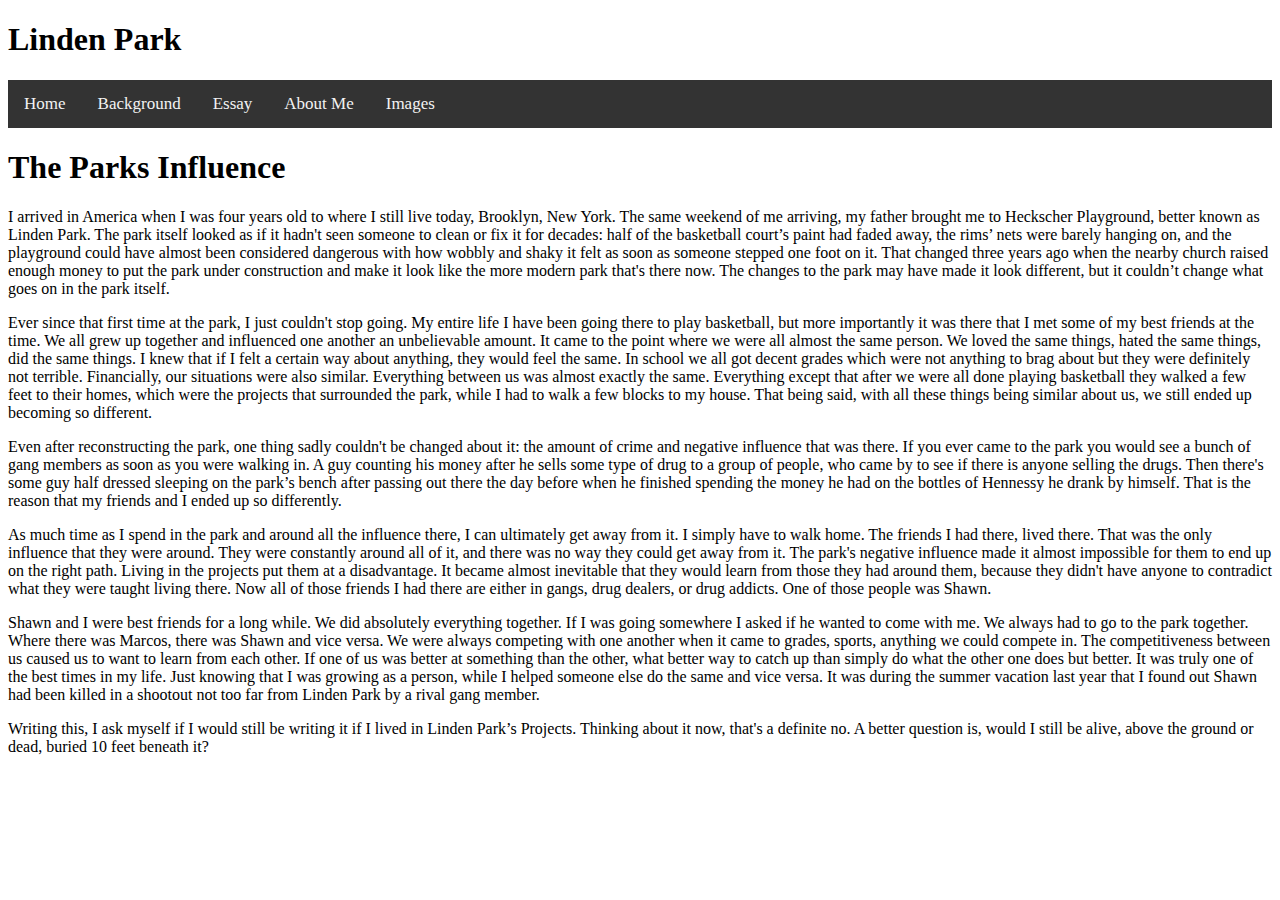
<file: homepage/ess.html>
<!DOCTYPE html>

<html lang="en">
    <head>
        <link rel="stylesheet" href="https://cdn.jsdelivr.net/npm/bootstrap@4.5.3/dist/css/bootstrap.min.css" integrity="sha384-TX8t27EcRE3e/ihU7zmQxVncDAy5uIKz4rEkgIXeMed4M0jlfIDPvg6uqKI2xXr2" crossorigin="anonymous">
        <script src="https://code.jquery.com/jquery-3.5.1.slim.min.js" integrity="sha384-DfXdz2htPH0lsSSs5nCTpuj/zy4C+OGpamoFVy38MVBnE+IbbVYUew+OrCXaRkfj" crossorigin="anonymous"></script>
<script src="https://cdn.jsdelivr.net/npm/bootstrap@4.5.3/dist/js/bootstrap.bundle.min.js" integrity="sha384-ho+j7jyWK8fNQe+A12Hb8AhRq26LrZ/JpcUGGOn+Y7RsweNrtN/tE3MoK7ZeZDyx" crossorigin="anonymous"></script>
        <link href="styles.css" rel="stylesheet">
        <title>My Webpage</title>
    </head>
    <body>
      <h1>Linden Park</h1>
        <div class="topnav">
            <a class="menu" href="index.html">Home</a>
            <a href="hist.html">Background</a>
            <a href="ess.html">Essay</a>
            <a href="me.html">About Me</a>
            <a href="pic.html">Images</a>
    </div>
    <div class="container mt-4">
        <h1>The Parks Influence</h1>
        <p class= para1>I arrived in America when I was four years old to where I still live today, Brooklyn, New York. The same weekend of me arriving, my father brought me to Heckscher Playground, better known as Linden Park. The park itself looked as if it hadn't seen someone to clean or fix it for decades: half of the basketball court’s paint had faded away, the rims’ nets were barely hanging on, and the playground could have almost been considered dangerous with how wobbly and shaky it felt as soon as someone stepped one foot on it. That changed three years ago when the nearby church raised enough money to put the park under construction and make it look like the more modern park that's there now. The changes to the park may have made it look different, but it couldn’t change what goes on in the park itself. </p>
        <p class= para2>Ever since that first time at the park, I just couldn't stop going. My entire life I have been going there to play basketball, but more importantly it was there that I met some of my best friends at the time. We all grew up together and influenced one another an unbelievable amount. It came to the point where we were all almost the same person. We loved the same things, hated the same things, did the same things. I knew that if I felt a certain way about anything, they would feel the same. In school we all got decent grades which were not anything to brag about but they were definitely not terrible. Financially, our situations were also similar. Everything between us was almost exactly the same. Everything except that after we were all done playing basketball they walked a few feet to their homes, which were the projects that surrounded the park, while I had to walk a few blocks to my house. That being said, with all these things being similar about us, we still ended up becoming so different.
        <p class= para3>Even after reconstructing the park, one thing sadly couldn't be changed about it: the amount of crime and negative influence that was there. If you ever came to the park you would see a bunch of gang members as soon as you were walking in. A guy counting his money after he sells some type of drug to a group of people, who came by to see if there is anyone selling the drugs. Then there's some guy half dressed sleeping on the park’s bench after passing out there the day before when he finished spending the money he had on the bottles of Hennessy he drank by himself. That is the reason that my friends and I ended up so differently.
        <p class= para4>As much time as I spend in the park and around all the influence there, I can ultimately get away from it. I simply have to walk home. The friends I had there, lived there. That was the only influence that they were around. They were constantly around all of it, and there was no way they could get away from it. The park's negative influence made it almost impossible for them to end up on the right path. Living in the projects put them at a disadvantage. It became almost inevitable that they would learn from those they had around them, because they didn't have anyone to contradict what they were taught living there. Now all of those friends I had there are either in gangs, drug dealers, or drug addicts. One of those people was Shawn.
        <p class= para5>Shawn and I were best friends for a long while. We did absolutely everything together. If I was going somewhere I asked if he wanted to come with me. We always had to go to the park together. Where there was Marcos, there was Shawn and vice versa. We were always competing with one another when it came to grades, sports, anything we could compete in. The competitiveness between us caused us to want to learn from each other. If one of us was better at something than the other, what better way to catch up than simply do what the other one does but better. It was truly one of the best times in my life. Just knowing that I was growing as a person, while I helped someone else do the same and vice versa. It was during the summer vacation last year that I found out Shawn had been killed in a shootout not too far from Linden Park by a rival gang member.
        <p class= para6>Writing this, I ask myself if I would still be writing it if I lived in Linden Park’s Projects. Thinking about it now, that's a definite no. A better question is, would I still be alive, above the ground or dead, buried 10 feet beneath it?
    </div>
    </body>
</html>
</file>
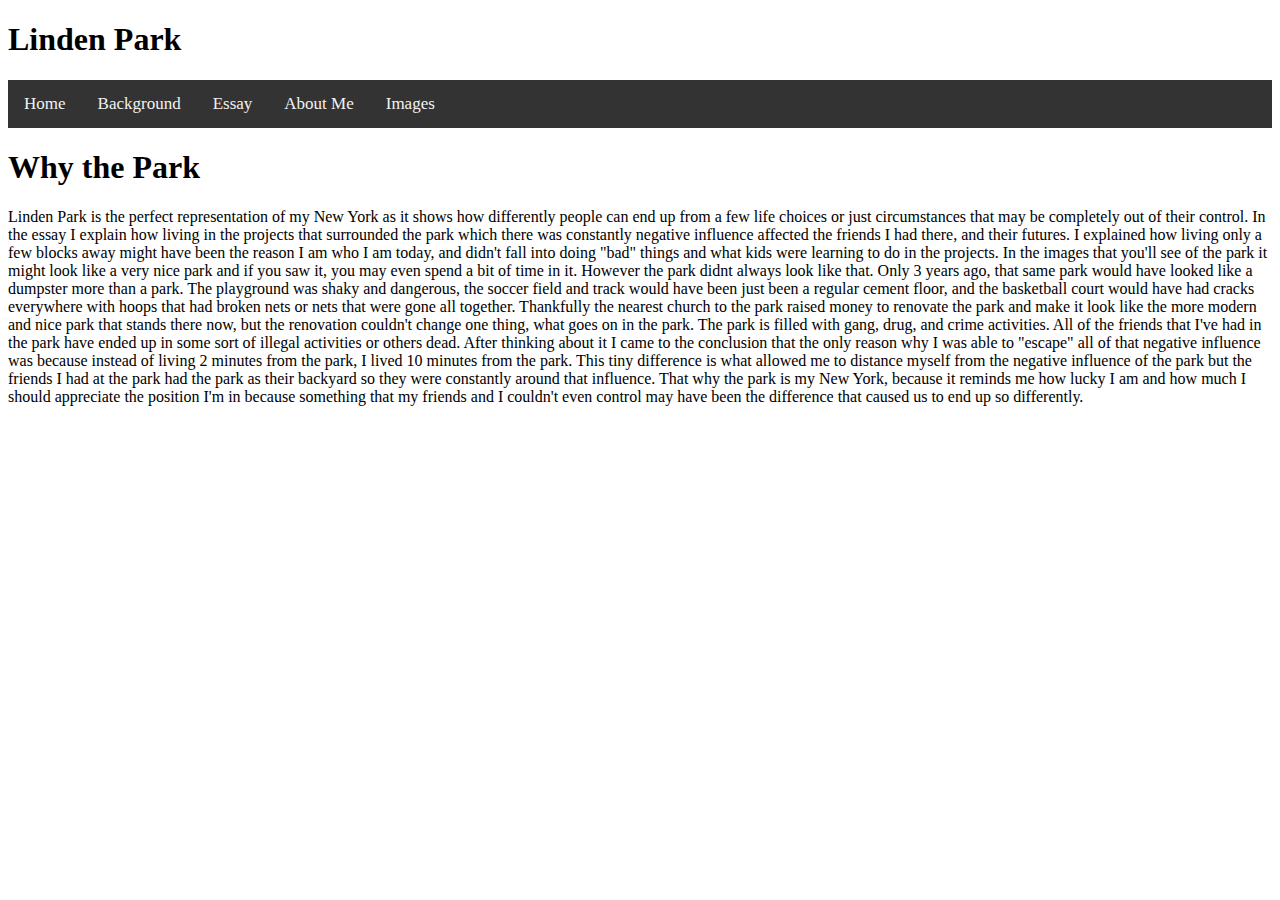
<file: homepage/hist.html>
<!DOCTYPE html>

<html lang="en">
    <head>
        <link rel="stylesheet" href="https://cdn.jsdelivr.net/npm/bootstrap@4.5.3/dist/css/bootstrap.min.css" integrity="sha384-TX8t27EcRE3e/ihU7zmQxVncDAy5uIKz4rEkgIXeMed4M0jlfIDPvg6uqKI2xXr2" crossorigin="anonymous">
        <script src="https://code.jquery.com/jquery-3.5.1.slim.min.js" integrity="sha384-DfXdz2htPH0lsSSs5nCTpuj/zy4C+OGpamoFVy38MVBnE+IbbVYUew+OrCXaRkfj" crossorigin="anonymous"></script>
<script src="https://cdn.jsdelivr.net/npm/bootstrap@4.5.3/dist/js/bootstrap.bundle.min.js" integrity="sha384-ho+j7jyWK8fNQe+A12Hb8AhRq26LrZ/JpcUGGOn+Y7RsweNrtN/tE3MoK7ZeZDyx" crossorigin="anonymous"></script>
        <link href="styles.css" rel="stylesheet">
        <title>My Webpage</title>
    </head>
    <body>
      <h1>Linden Park</h1>
       <div class="topnav">
  <a class="menu" href="index.html">Home</a>
  <a href="hist.html">Background</a>
  <a href="ess.html">Essay</a>
  <a href="me.html">About Me</a>
  <a href="pic.html">Images</a>
</div>
    <div class="container mt-4">
    <h1>Why the Park</h1>
    <p class= para1> Linden Park is the perfect representation of my New York as it shows how differently people can end up from a few life choices or just circumstances that may be completely out of their control. In the essay I explain how living in the projects that surrounded the park which there was constantly negative influence affected the friends I had there, and their futures. I explained how living only a few blocks away might have been the reason I am who I am today, and didn't fall into doing "bad" things and what kids were learning to do in the projects. In the images that you'll see of the park it might look like a very nice park and if you saw it, you may even spend a bit of time in it. However the park didnt always look like that. Only 3 years ago, that same park would have looked like a dumpster more than a park. The playground was shaky and dangerous, the soccer field and track would have been just been a regular cement floor, and the basketball court would have had cracks everywhere with hoops that had broken nets or nets that were gone all together. Thankfully the nearest church to the park raised money to renovate the park and make it look like the more modern and nice park that stands there now, but the renovation couldn't change one thing, what goes on in the park. The park is filled with gang, drug, and crime activities. All of the friends that I've had in the park have ended up in some sort of illegal activities or others dead. After thinking about it I came to the conclusion that the only reason why I was able to "escape" all of that negative influence was because instead of living 2 minutes from the park, I lived 10 minutes from the park. This tiny difference is what allowed me to distance myself from the negative influence of the park but the friends I had at the park had the park as their backyard so they were constantly around that influence. That why the park is my New York, because it reminds me how lucky I am and how much I should appreciate the position I'm in because something that my friends and I couldn't even control may have been the difference that caused us to end up so differently. </p>
    </div>
    </body>
</html>
</file>
<file: homepage/styles.css>
.topnav {
  background-color: #333;
  overflow: hidden;
}


.topnav a {
  float: left;
  color: #f2f2f2;
  text-align: center;
  padding: 14px 16px;
  text-decoration: none;
  font-size: 17px;
}


.topnav a:hover {
  background-color: #ddd;
  color: black;
}

.topnav a.active {
  background-color: #4CAF50;
  color: white;
}

body{
    background-color: white;
}

.park{
  display: block;
  margin-left: auto;
  margin-right: auto;
  width: 50%;
}

h2{
    text-align: center;
}

h3{
  text-align: center;
}
</file>
